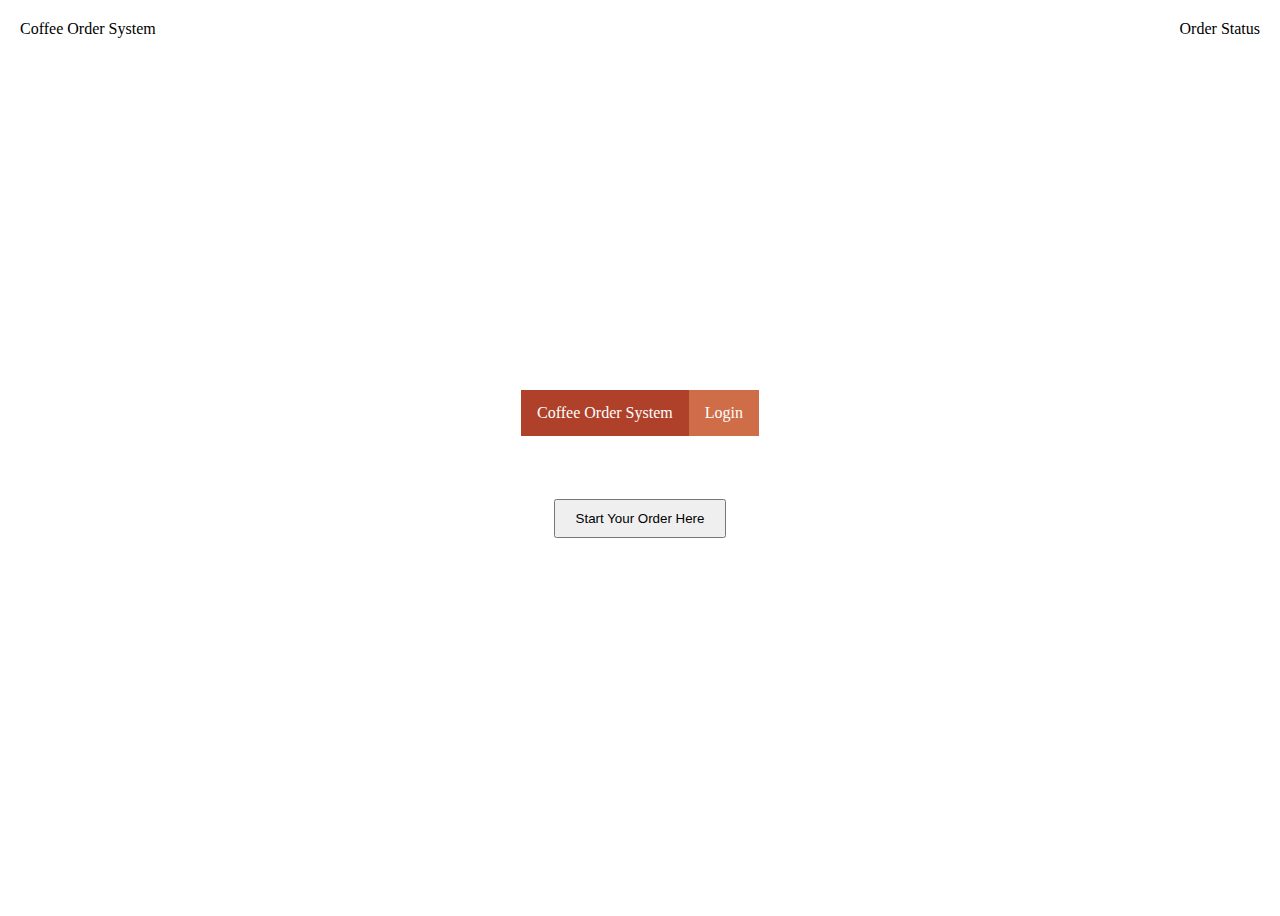
<file: index.html>
<!DOCTYPE html>
<html lang="en">
<head>
    <meta charset="UTF-8">
    <meta name="viewport" content="width=device-width, initial-scale=1.0">
    <title>Coffee Order System</title>
    <link href="navbar.css" rel="stylesheet" />
    <style>
        body {
            display: flex;
            justify-content: center;
            align-items: center;
            height: 100vh;
            flex-direction: column;
        }
        .header {
            position: absolute;
            top: 0;
            left: 0;
            right: 0;
            display: flex;
            justify-content: space-between;
            padding: 20px;
        }
        .start-button {
            padding: 10px 20px;
            cursor: pointer;
        }
    </style>
    <body>
        <ul class="topnav">
            <li><a class="active" href="index.html">Coffee Order System</a></li>
            <li class="right"><a href="login.html">Login</a></li>
        </ul>
</head>
<body>
    <div class="header">
        <span>Coffee Order System</span>
        <span>Order Status</span>
    </div>
    <button class="start-button" onclick="location.href='beverage.html'">Start Your Order Here</button>
</body>
</html>
</file>
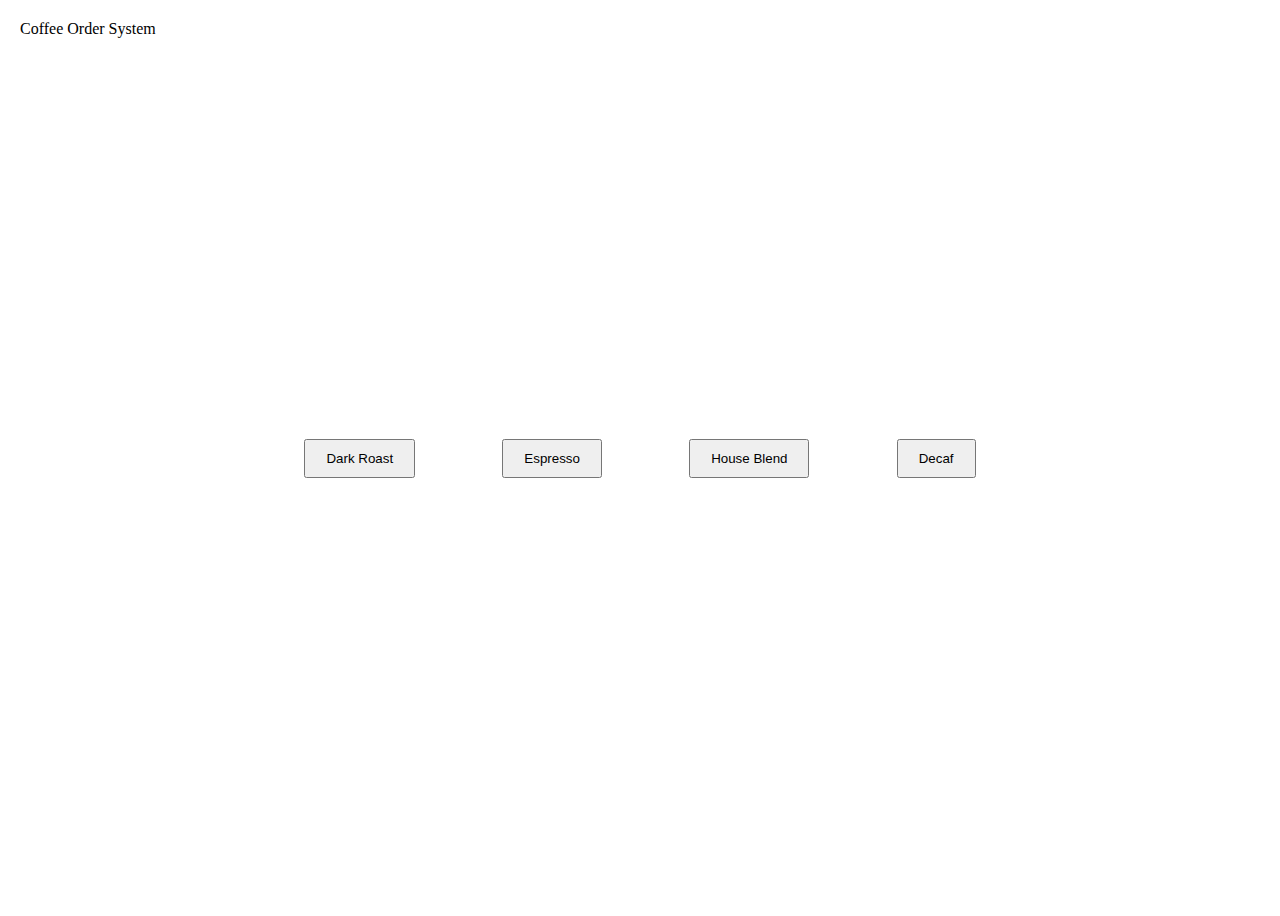
<file: beverage.html>
<!DOCTYPE html>
<html lang="en">
<head>
    <meta charset="UTF-8">
    <meta name="viewport" content="width=device-width, initial-scale=1.0">
    <title>Drink Selection - Coffee Order System</title>
    <style>
        body {
            display: flex;
            justify-content: center;
            align-items: center;
            height: 100vh;
            flex-direction: column;
        }
        .header {
            position: absolute;
            top: 0;
            left: 0;
            right: 0;
            display: flex;
            justify-content: space-between;
            padding: 20px;
        }
        .drinks-container {
            display: flex;
            flex-wrap: wrap;
            justify-content: space-around;
            width: 60%;
        }
        .drink-button {
            padding: 10px 20px;
            margin: 10px;
            cursor: pointer;
        }
    </style>
</head>
<body>
    <div class="header">
        <span>Coffee Order System</span>
    </div>
    <div class="drinks-container">
        <button class="drink-button" onclick="selectDrink('Dark Roast')">Dark Roast</button>
        <button class="drink-button" onclick="selectDrink('Espresso')">Espresso</button>
        <button class="drink-button" onclick="selectDrink('House Blend')">House Blend</button>
        <button class="drink-button" onclick="selectDrink('Decaf')">Decaf</button>
    </div>
    <script>
        function selectDrink(drink) {
            localStorage.setItem('selectedDrink', drink);
            window.location.href = 'condiments.html';
        }
    </script>
</body>
</html>
</file>
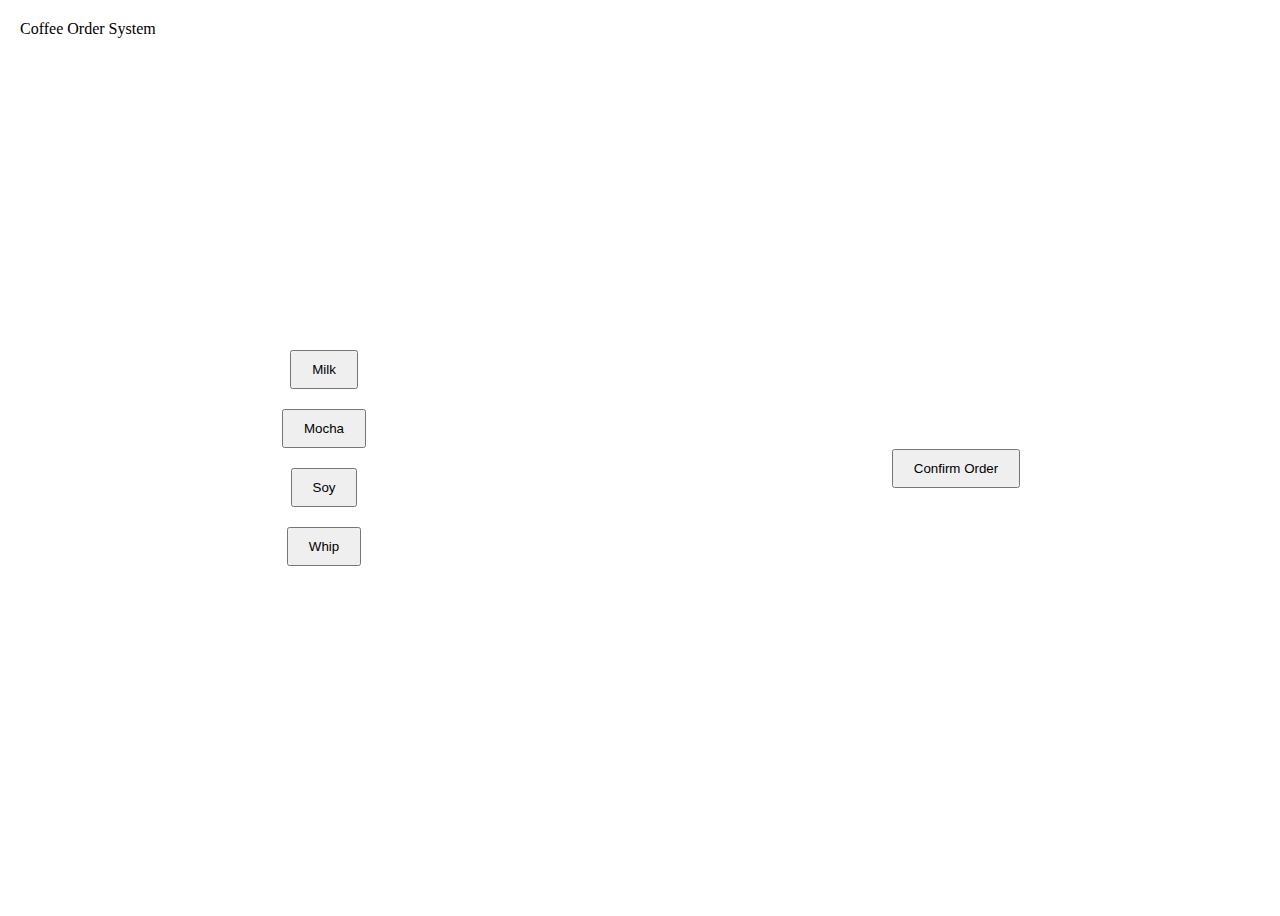
<file: condiments.html>
<!DOCTYPE html>
<html lang="en">
<head>
    <meta charset="UTF-8">
    <meta name="viewport" content="width=device-width, initial-scale=1.0">
    <title>Condiment Selection - Coffee Order System</title>
    <style>
        body {
            display: flex;
            justify-content: space-around;
            align-items: center;
            height: 100vh;
            flex-direction: row;
        }
        .header {
            position: absolute;
            top: 0;
            left: 0;
            right: 0;
            display: flex;
            justify-content: space-between;
            padding: 20px;
        }
        .condiments-container, .cart-container {
            display: flex;
            flex-direction: column;
            align-items: center;
            width: 50%;
        }
        .condiment-button, .cart-item {
            padding: 10px 20px;
            margin: 10px;
            cursor: pointer;
        }
        .confirm-order {
            padding: 10px 20px;
            margin-top: 20px;
            cursor: pointer;
        }
    </style>
</head>
<body>
    <div class="header">
        <span>Coffee Order System</span>
    </div>
    <div class="condiments-container">
        <button class="condiment-button" onclick="toggleCondiment('Milk')">Milk</button>
        <button class="condiment-button" onclick="toggleCondiment('Mocha')">Mocha</button>
        <button class="condiment-button" onclick="toggleCondiment('Soy')">Soy</button>
        <button class="condiment-button" onclick="toggleCondiment('Whip')">Whip</button>
    </div>
    <div class="cart-container">
        <div id="cart-items"></div>
        <button class="confirm-order" onclick="confirmOrder()">Confirm Order</button>
    </div>
    <script>
        let host = getHost()
        let selectedCondiments = [];

        function toggleCondiment(condiment) {
            const index = selectedCondiments.indexOf(condiment);
            if (index > -1) {
                selectedCondiments.splice(index, 1); // Remove condiment if it's already in the array
            } else {
                selectedCondiments.push(condiment); // Add condiment if not already in the array
            }
            updateCart();
        }

        function updateCart() {
            const cartItems = document.getElementById('cart-items');
            cartItems.innerHTML = ''; // Clear current items

            // Add selected drink
            const drink = localStorage.getItem('selectedDrink');
            const drinkItem = document.createElement('div');
            drinkItem.innerText = drink;
            drinkItem.classList.add('cart-item');
            drinkItem.onclick = function() { window.location.href = 'beverage.html'; };
            cartItems.appendChild(drinkItem);

            // Add selected condiments
            selectedCondiments.forEach(condiment => {
                const item = document.createElement('div');
                item.innerText = condiment;
                item.classList.add('cart-item');
                item.onclick = function() { toggleCondiment(condiment); };
                cartItems.appendChild(item);
            });
        }

        function confirmOrder() {
            const orderDetails = {
                beverage: localStorage.getItem('selectedDrink'),
                condiments: selectedCondiments
            };

            fetch(getHost() + "/orders", {
                method: 'POST',
                headers: {
                    'Content-Type': 'application/json',
                },
                body: JSON.stringify(orderDetails),
            })
            .then(response => {
                if (!response.ok) {
                    throw new Error('Network response was not ok');
                }
                return response.json();
            })
            .then(data => {
                localStorage.setItem('receipt', JSON.stringify(data));
                window.location.href = 'receipt.html';
            })
            .catch((error) => {
                console.error('Error:', error);
                alert("There was a problem with your order. Please try again.");
            });
        }
        updateCart(); // Initialize cart with selected drink
    </script>
</body>
</html>
</file>
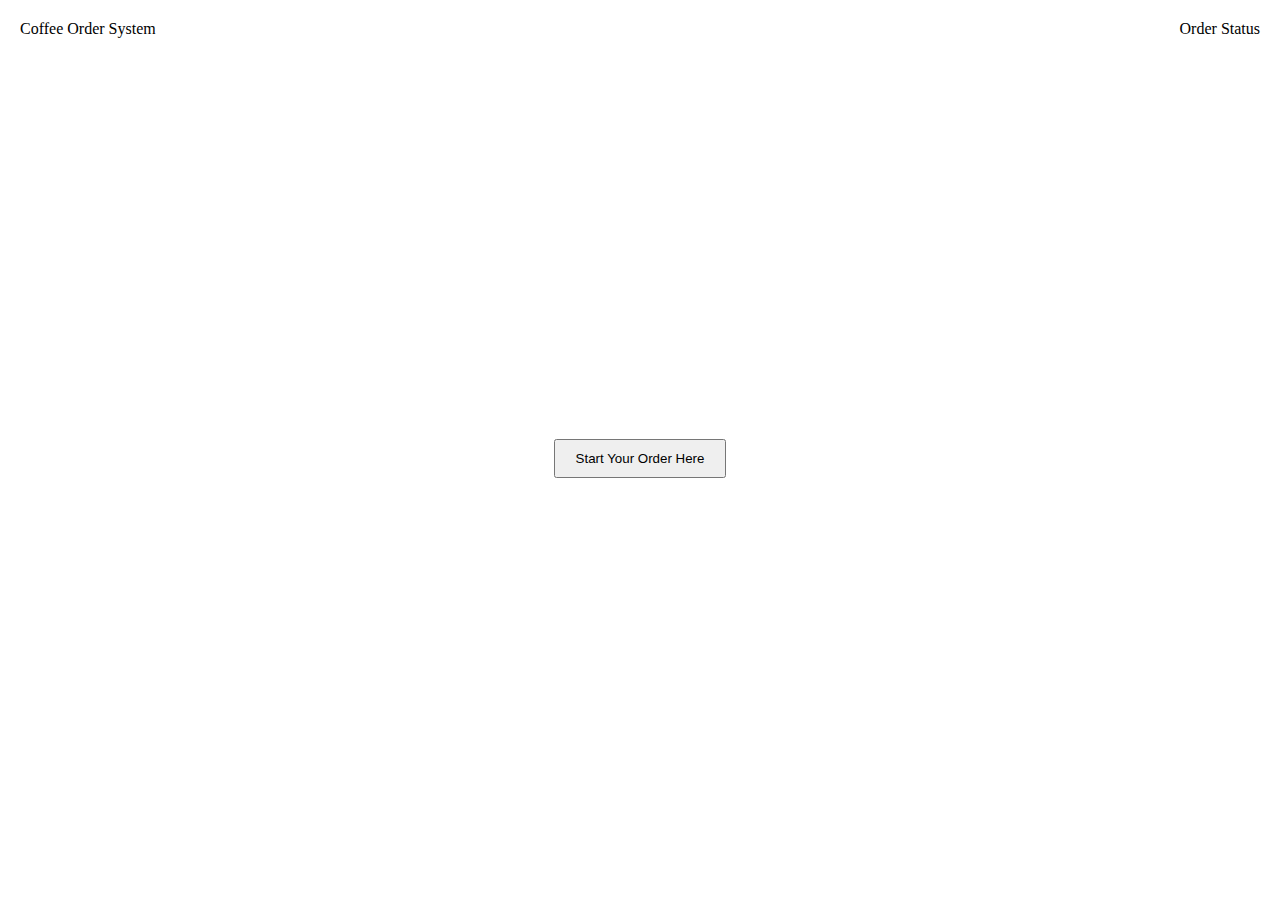
<file: landing.html>
<!DOCTYPE html>
<html lang="en">
<head>
    <meta charset="UTF-8">
    <meta name="viewport" content="width=device-width, initial-scale=1.0">
    <title>Coffee Order System</title>
    <style>
        body {
            display: flex;
            justify-content: center;
            align-items: center;
            height: 100vh;
            flex-direction: column;
        }
        .header {
            position: absolute;
            top: 0;
            left: 0;
            right: 0;
            display: flex;
            justify-content: space-between;
            padding: 20px;
        }
        .start-button {
            padding: 10px 20px;
            cursor: pointer;
        }
    </style>
</head>
<body>
    <div class="header">
        <span>Coffee Order System</span>
        <span>Order Status</span>
    </div>
    <button class="start-button" onclick="location.href='beverage.html'">Start Your Order Here</button>
</body>
</html>
</file>
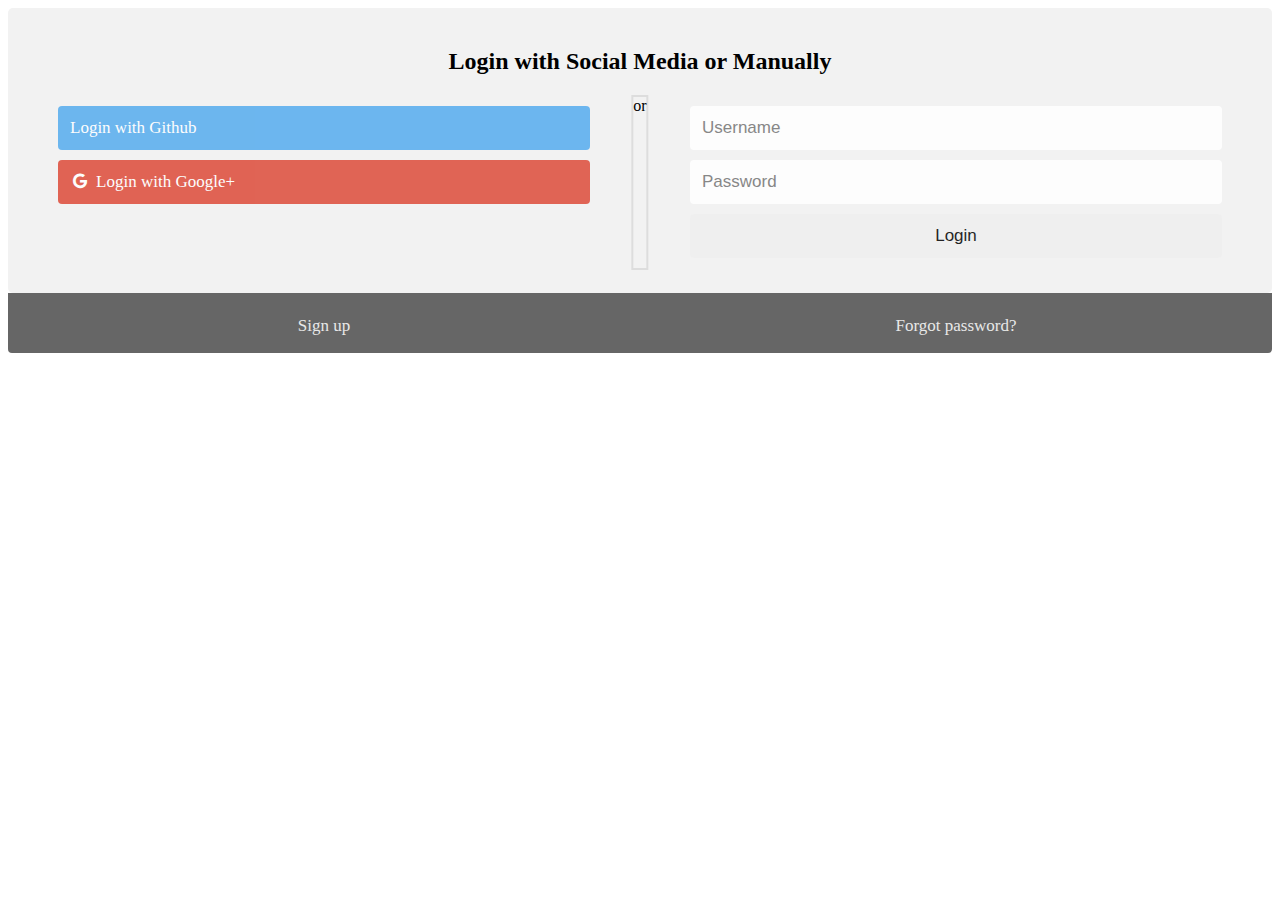
<file: login.html>
<!DOCTYPE html>
<html lang="en">

<head>
    <meta charset="UTF-8">
    <meta name="viewport" content="width=device-width, initial-scale=1.0">
    <title>Login Page</title>
    <link rel="stylesheet" type="text/css" href="login.css">
    <!-- Font Awesome for social media icons -->
    <link rel="stylesheet" href="https://cdnjs.cloudflare.com/ajax/libs/font-awesome/4.7.0/css/font-awesome.min.css">
</head>

<body>

    <div class="container">
        <form action="/action_page.php">
            <div class="row">
                <h2 style="text-align:center">Login with Social Media or Manually</h2>
                <div class="vl">
                    <span class="vl-innertext">or</span>
                </div>

                <div class="col">
                    </a>
                    <a href="#" class="github btn">
                        Login with Github
                    </a>
                    <a href="#" class="google btn">
                        <i class="fa fa-google fa-fw"></i> Login with Google+
                    </a>
                </div>

                <div class="col">
                    <div class="hide-md-lg">
                        <p>Or sign in manually:</p>
                    </div>

                    <input type="text" id="username" name="username" placeholder="Username" required>
                    <input type="password" id="password" name="password" placeholder="Password" required>
                    <input type="button" id="loginButton" value="Login" onclick="login()">
                </div>

            </div>
        </form>
    </div>
    <script src="configuration.js"></script>

    <div class="bottom-container">
        <div class="row">
            <div class="col">
                <a href="register.html" style="color:white" class="btn">Sign up</a>
            </div>
            <div class="col">
                <a href="#" style="color:white" class="btn">Forgot password?</a>
            </div>
        </div>
    </div>

</body>

</html>
</file>
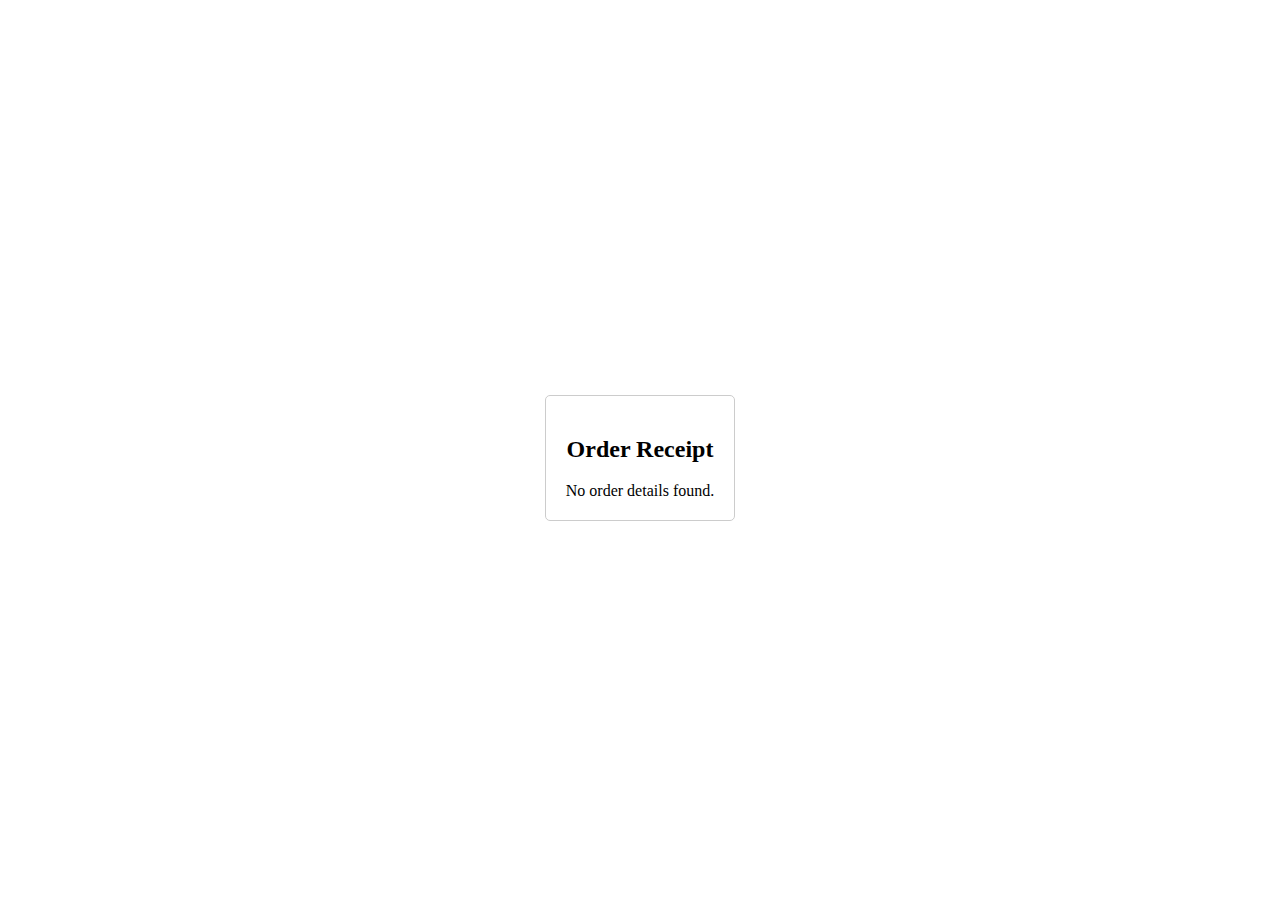
<file: receipt.html>
<!DOCTYPE html>
<html lang="en">
<head>
    <meta charset="UTF-8">
    <meta name="viewport" content="width=device-width, initial-scale=1.0">
    <title>Order Receipt - Coffee Order System</title>
    <style>
        body {
            display: flex;
            justify-content: center;
            align-items: center;
            height: 100vh;
            flex-direction: column;
            text-align: center;
        }
        .receipt-container {
            border: 1px solid #ccc;
            padding: 20px;
            border-radius: 5px;
        }
        .receipt-item {
            margin: 10px 0;
        }
    </style>
</head>
<body>
    <div class="receipt-container">
        <h2>Order Receipt</h2>
        <div id="receipt-details"></div>
    </div>
    <script>
        function generateRandomId() {
            return Math.floor(Math.random() * 1000000);
        }

        function calculateRandomCost() {
            // Assuming a base cost of $2.50 plus a random amount up to $5
            return (2.5 + Math.random() * 5).toFixed(2);
        }

        function displayReceipt() {
            const receipt = JSON.parse(localStorage.getItem('receipt'));
            const receiptDetailsDiv = document.getElementById('receipt-details');

            if (receipt) {
                const receiptHtml = `
                    <div class="receipt-item">Order ID: ${receipt.id}</div>
                    <div class="receipt-item">Description: ${receipt.description}</div>
                    <div class="receipt-item">Cost: $${receipt.cost.toFixed(2)}</div>
                `;
                receiptDetailsDiv.innerHTML = receiptHtml;
            } else {
                receiptDetailsDiv.innerText = 'No order details found.';
            }
        }
        displayReceipt();
    </script>
</body>
</html>
</file>
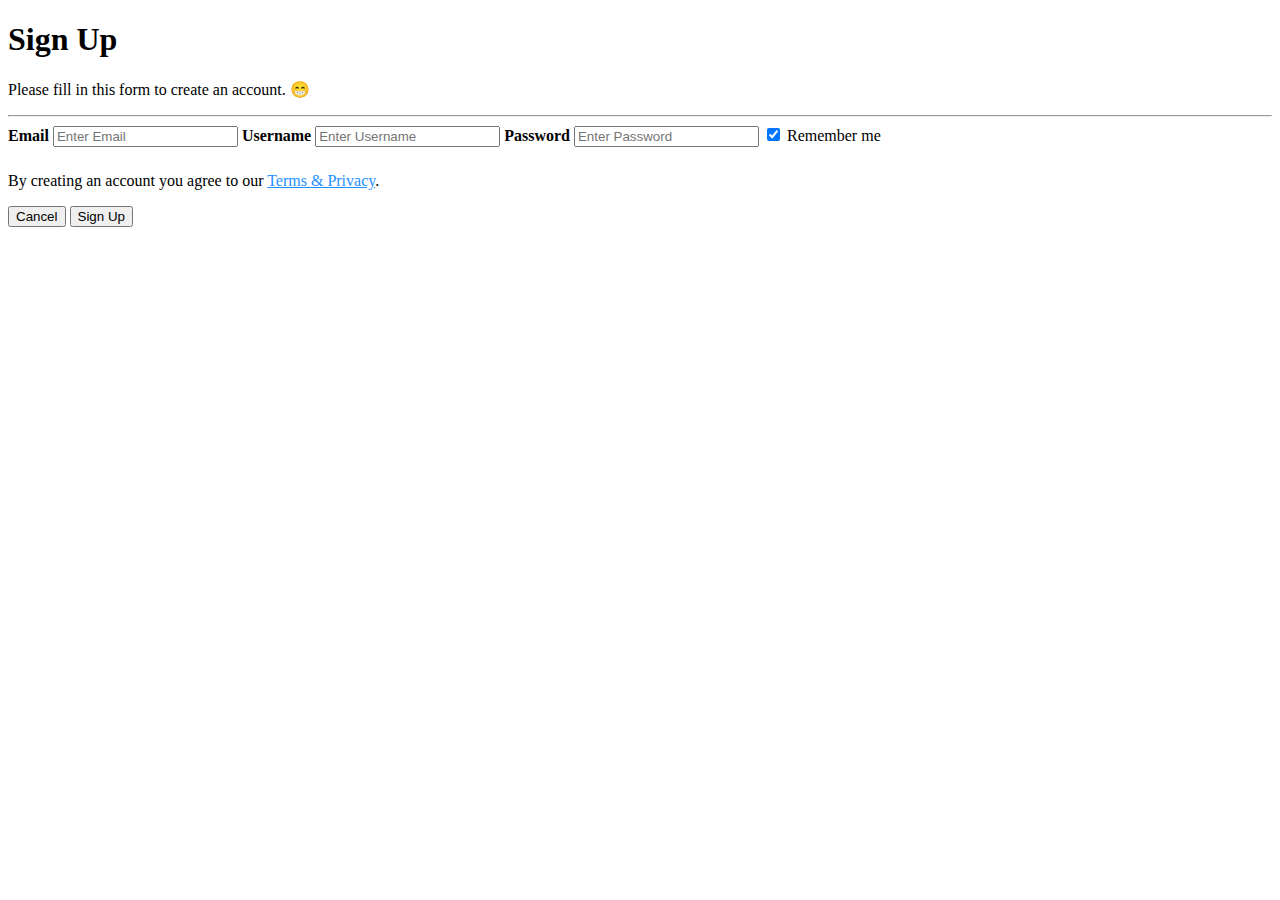
<file: register.html>
<!DOCTYPE html>
<html>

<head>
    <meta charset="UTF-8">
    <meta name="viewport" content="width=device-width, initial-scale=1.0">
    <title>Register</title>
    <script>
        async function handleSignUp() {
        let email = document.getElementById("email").value;
            let username = document.getElementById("username").value;
            let password = document.getElementById("password").value;
            let customer = { email: email, username: username, password: password }
            let request = {
                method: "POST",
                headers: {
                    "Content-Type": "application/json"
                },
                body: JSON.stringify(customer)
            };
            try {
                let response = await fetch('https://coffee-order-v4gg.onrender.com/signup', request);
                if (response.status == 200) {
                    alert("The registration was successful!")
                    location.href = "login.html";

                } else {
                    console.log(`response status:${response.status}`);
                    alert("Something went wrong!");
                }
            }
            catch (error) {
                console.log(error);
                alert("Something went wrong!");
            }
        }
    </script>
</head>

<body>

    <div class="container">
        <h1>Sign Up</h1>
        <p>Please fill in this form to create an account. 😁</p>
        <hr>

        <label for="email"><b>Email</b></label>
        <input type="text" placeholder="Enter Email" id="email" required>

        <label for="username"><b>Username</b></label>
        <input type="text" placeholder="Enter Username" id="username" required>

        <label for="password"><b>Password</b></label>
        <input type="password" placeholder="Enter Password" id="password" required>

        <label>
            <input type="checkbox" checked="checked" name="remember" style="margin-bottom:15px"> Remember me
        </label>

        <p>By creating an account you agree to our <a href="#" style="color:dodgerblue">Terms & Privacy</a>.</p>

        <div class="clearfix">
            <button type="button" class="cancelbtn">Cancel</button>
            <button type="button" class="signupbtn" onclick="handleSignUp()">Sign Up</button>
        </div>
    </div>

</body>

</html>
</file>
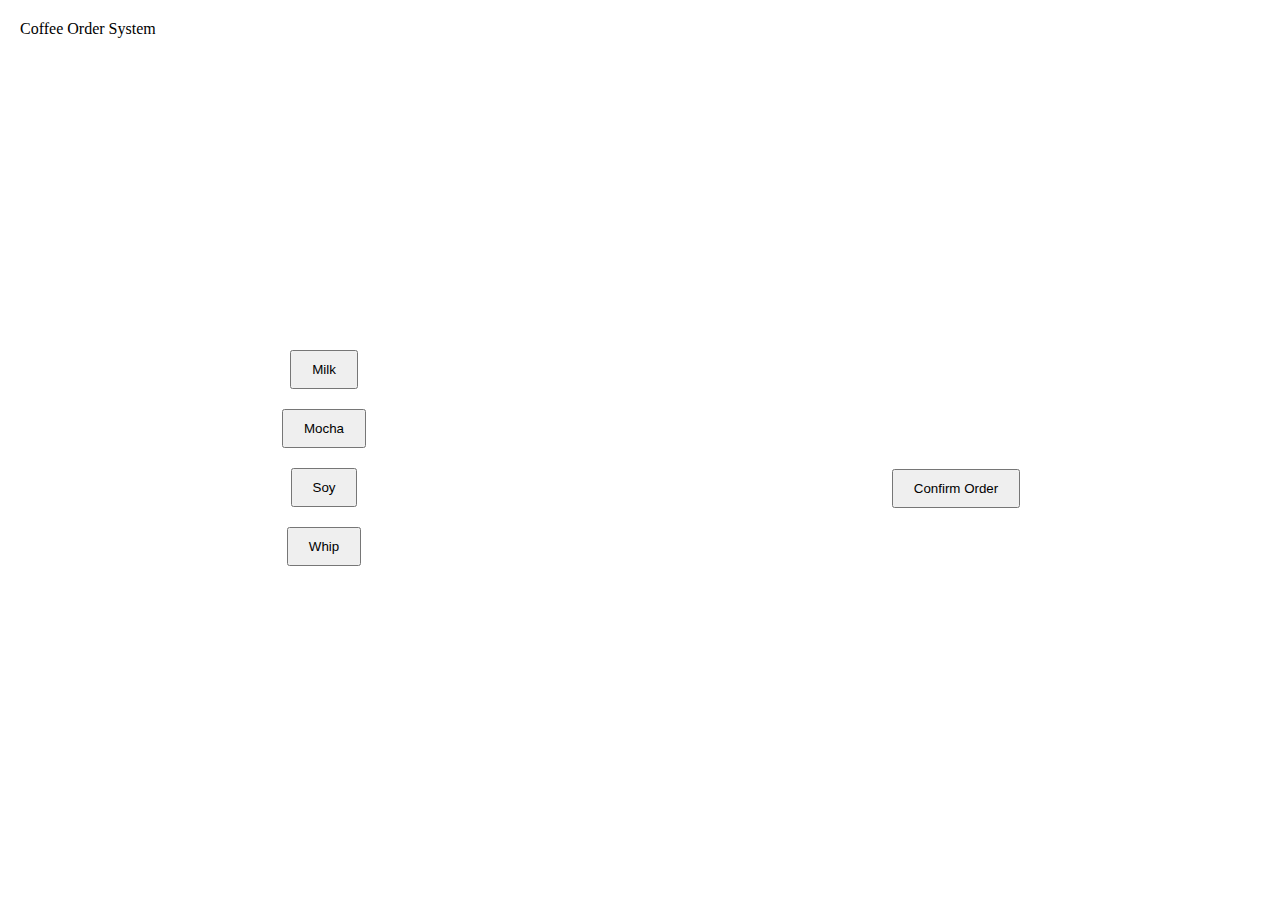
<file: coffee-order-ui/github/workflows/docs/condiments.html>
<!DOCTYPE html>
<html lang="en">
<head>
    <meta charset="UTF-8">
    <meta name="viewport" content="width=device-width, initial-scale=1.0">
    <title>Condiment Selection - Coffee Order System</title>
    <style>
        body {
            display: flex;
            justify-content: space-around;
            align-items: center;
            height: 100vh;
            flex-direction: row;
        }
        .header {
            position: absolute;
            top: 0;
            left: 0;
            right: 0;
            display: flex;
            justify-content: space-between;
            padding: 20px;
        }
        .condiments-container, .cart-container {
            display: flex;
            flex-direction: column;
            align-items: center;
            width: 50%;
        }
        .condiment-button, .cart-item {
            padding: 10px 20px;
            margin: 10px;
            cursor: pointer;
        }
        .confirm-order {
            padding: 10px 20px;
            margin-top: 20px;
            cursor: pointer;
        }
    </style>
</head>
<body>
    <div class="header">
        <span>Coffee Order System</span>
    </div>
    <div class="condiments-container">
        <button class="condiment-button" onclick="toggleCondiment('Milk')">Milk</button>
        <button class="condiment-button" onclick="toggleCondiment('Mocha')">Mocha</button>
        <button class="condiment-button" onclick="toggleCondiment('Soy')">Soy</button>
        <button class="condiment-button" onclick="toggleCondiment('Whip')">Whip</button>
    </div>
    <div class="cart-container">
        <div id="cart-items"></div>
        <button class="confirm-order" onclick="confirmOrder()">Confirm Order</button>
    </div>
    <script>
        let selectedCondiments = [];

        function toggleCondiment(condiment) {
            const index = selectedCondiments.indexOf(condiment);
            if (index > -1) {
                selectedCondiments.splice(index, 1); // Remove condiment if it's already in the array
            } else {
                selectedCondiments.push(condiment); // Add condiment if not already in the array
            }
            updateCart();
        }

        function updateCart() {
            const cartItems = document.getElementById('cart-items');
            cartItems.innerHTML = ''; // Clear current items

            // Add selected drink
            const drink = localStorage.getItem('selectedDrink');
            const drinkItem = document.createElement('div');
            drinkItem.innerText = drink;
            drinkItem.classList.add('cart-item');
            drinkItem.onclick = function() { window.location.href = 'beverage.html'; }; // Corrected the file name
            cartItems.appendChild(drinkItem);

            // Add selected condiments
            selectedCondiments.forEach(condiment => {
                const item = document.createElement('div');
                item.innerText = condiment;
                item.classList.add('cart-item');
                item.onclick = function() { toggleCondiment(condiment); };
                cartItems.appendChild(item);
            });
        }

        function confirmOrder() {
            const orderDetails = {
                beverage: localStorage.getItem('selectedDrink'),
                condiments: selectedCondiments
            };

            fetch('https://coffee-order-v4gg.onrender.com/orders', {
                method: 'POST',
                headers: {
                    'Content-Type': 'application/json',
                },
                body: JSON.stringify(orderDetails),
            })
            .then(response => {
                if (!response.ok) {
                    throw new Error('Network response was not ok');
                }
                return response.json();
            })
            .then(data => {
                // Assuming the backend returns a Receipt object
                // Store the receipt in localStorage to be retrieved in the Receipt Page
                localStorage.setItem('receipt', JSON.stringify(data));
                window.location.href = 'receipt.html';
            })
            .catch((error) => {
                console.error('Error:', error);
                alert("There was a problem with your order. Please try again.");
            });
        }
        updateCart(); // Initialize cart with selected drink
    </script>
</body>
</html>
</file>
<file: navbar.css>
ul.topnav {
    list-style-type: none;
    margin-top: 1%;
    margin-bottom: 5%;
    padding: 0;
    overflow: hidden;
    background-color: #ce6d47;
}

ul.topnav li {
    float: left;
}

ul.topnav li a {
    display: block;
    color: white;
    text-align: center;
    padding: 14px 16px;
    text-decoration: none;
}

ul.topnav li a:hover:not(.active) {
    background-color: #f8ebcb;
}

ul.topnav li a.active {
    background-color: #af412a;
}

ul.topnav li.right {
    float: right;
}

@media screen and (max-width: 600px) {

    ul.topnav li.right,
    ul.topnav li {
        float: none;
    }
}
</file>
<file: login.css>
* {
    box-sizing: border-box
}

/* style the container */
.container {
    position: relative;
    border-radius: 5px;
    background-color: #f2f2f2;
    padding: 20px 0 30px 0;
}

/* style inputs and link buttons */
input,
.btn {
    width: 100%;
    padding: 12px;
    border: none;
    border-radius: 4px;
    margin: 5px 0;
    opacity: 0.85;
    display: inline-block;
    font-size: 17px;
    line-height: 20px;
    text-decoration: none;
    /* remove underline from anchors */
}

input:hover,
.btn:hover {
    opacity: 1;
}




.github {
    background-color: #55ACEE;
    color: white;
}

.google {
    background-color: #dd4b39;
    color: white;
}

/* style the submit button */
input[type=submit] {
    background-color: #04AA6D;
    color: white;
    cursor: pointer;
}

input[type=submit]:hover {
    background-color: #45a049;
}

/* Two-column layout */
.col {
    float: left;
    width: 50%;
    margin: auto;
    padding: 0 50px;
    margin-top: 6px;
}

/* Clear floats after the columns */
.row:after {
    content: "";
    display: table;
    clear: both;
}

/* vertical line */
.vl {
    position: absolute;
    left: 50%;
    transform: translate(-50%);
    border: 2px solid #ddd;
    height: 175px;
}

/* text inside the vertical line */
.inner {
    position: absolute;
    top: 50%;
    transform: translate(-50%, -50%);
    background-color: #f1f1f1;
    border: 1px solid #ccc;
    border-radius: 50%;
    padding: 8px 10px;
}

/* hide some text on medium and large screens */
.hide-md-lg {
    display: none;
}

/* bottom container */
.bottom-container {
    text-align: center;
    background-color: #666;
    border-radius: 0px 0px 4px 4px;
}

/* Responsive layout - when the screen is less than 650px wide, make the two columns stack on top of each other instead of next to each other */
@media screen and (max-width: 650px) {
    .col {
        width: 100%;
        margin-top: 0;
    }

    /* hide the vertical line */
    .vl {
        display: none;
    }

    /* show the hidden text on small screens */
    .hide-md-lg {
        display: block;
        text-align: center;
    }
}
</file>
